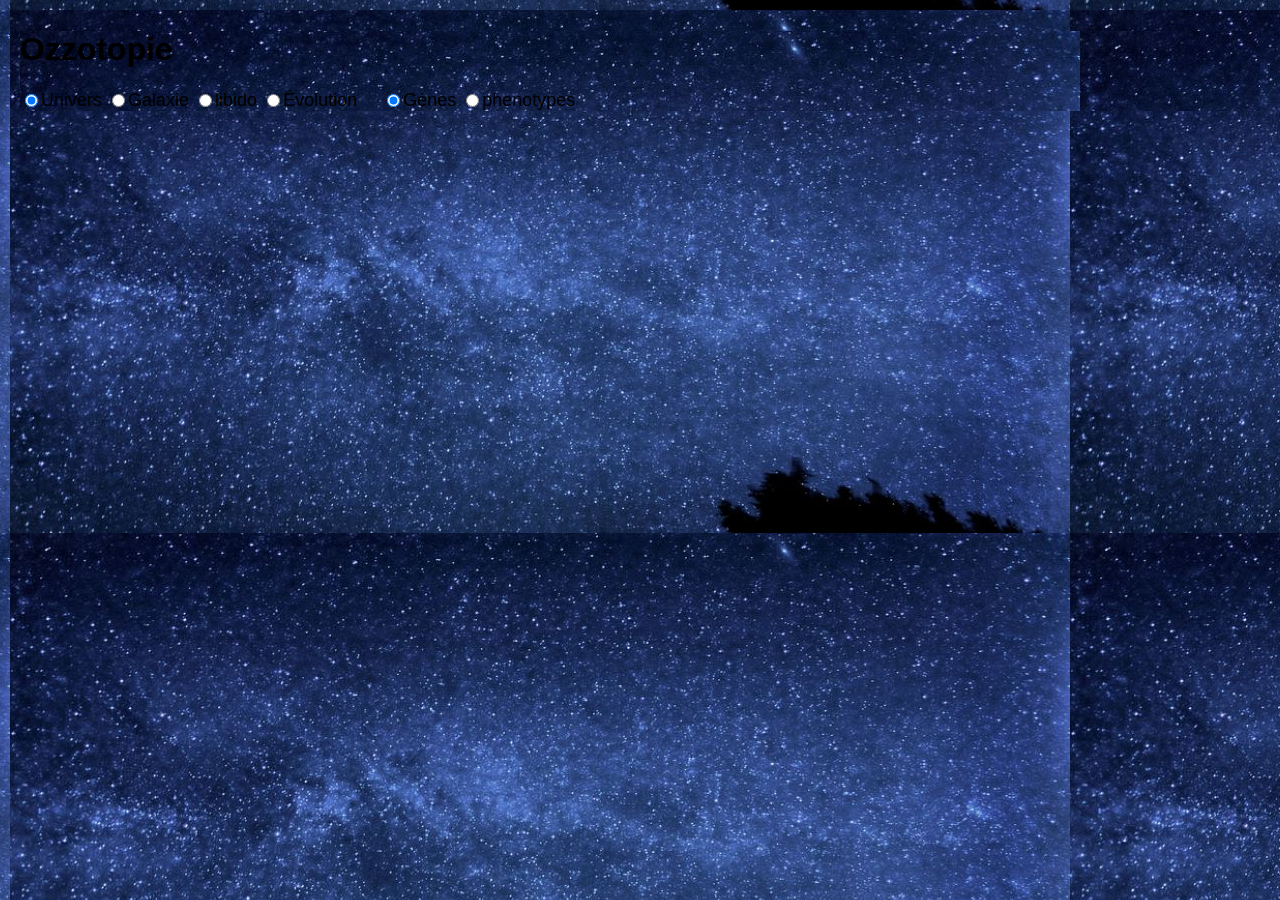
<file: demo/index.html>
<!DOCTYPE html>
<html lang="en">
<head>
  <meta charset="UTF-8">
  <meta name="viewport" content="width=device-width, initial-scale=1.0">
  <meta http-equiv="X-UA-Compatible" content="ie=edge">
  <link href="style.css" rel="stylesheet">
  <script src="https://d3js.org/d3.v4.min.js"></script>
  <script src="https://d3js.org/d3-queue.v3.min.js"></script>
  <script src="script.js"></script>
  <title>ozzotpie</title>
</head>
<body>

  <h1>Ozzotopie</h1>

  <div id="controls">
    <span>
      <label><input id="combine" type="radio" name="grouping" value="combine" checked>Univers</label>
      <label><input id="continents" type="radio" name="grouping" value="continents">Galaxie</label>
      <label><input id="country-centers" type="radio" name="grouping" value="country-centers">libido</label>
      <label><input id="population" type="radio" name="grouping" value="population">Évolution</label>
    </span>
    <span>
      <label><input id="colors" type="radio" name="fill" value="colors" checked>Gènes</label>
      <label><input id="flags" type="radio" name="fill" value="flags">phenotypes</label>
    </span>
  </div>
  <div id="country-info"></div>
  <div id="bubble-chart"></div>

  <script>
    d3.queue()
      .defer(d3.csv, "bots.csv")
      .defer(d3.json, "galaxie.json")
      .await(createBubbleChart);
  </script>

</body>
</html>
</file>
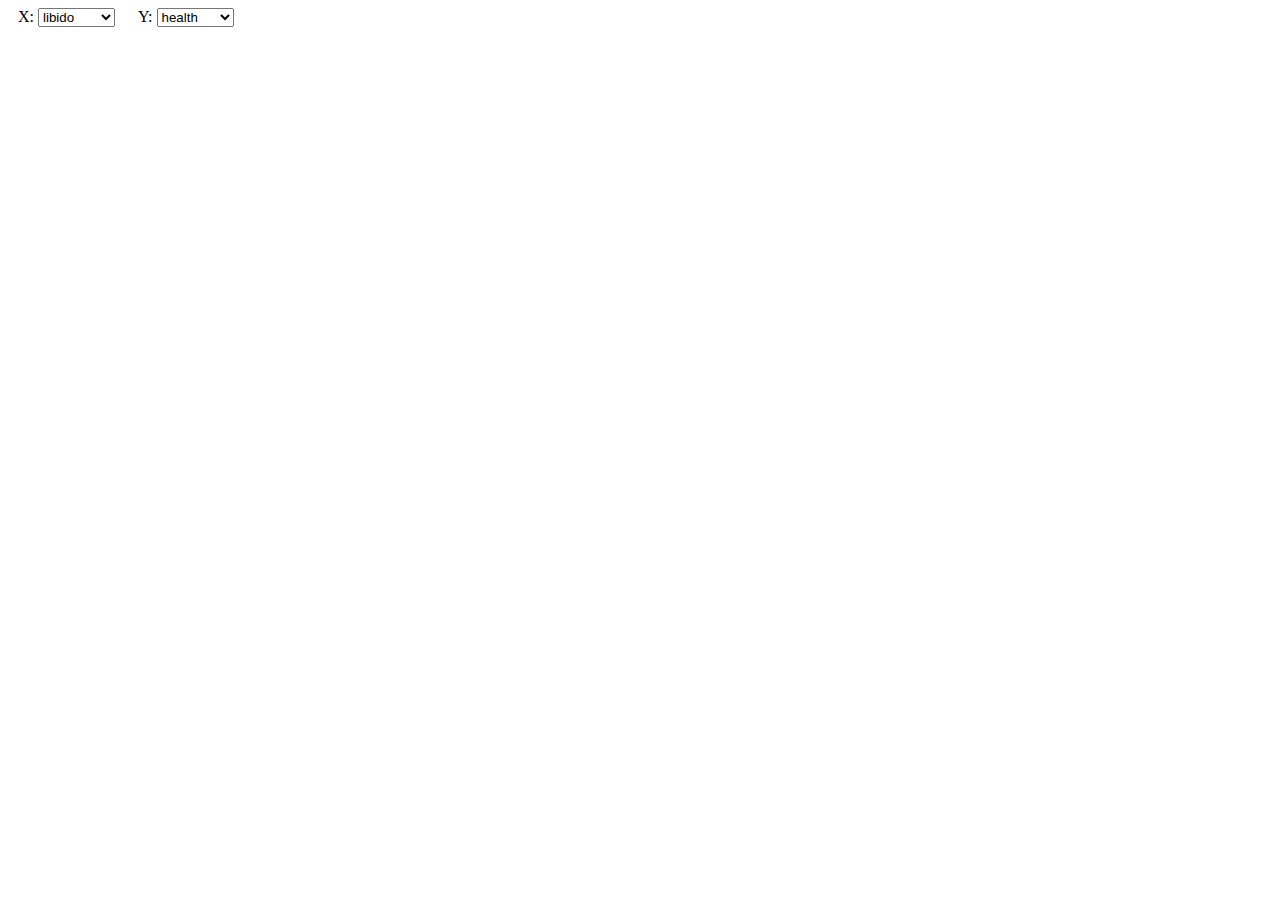
<file: chart_example_from_d3-graph-gallery.html>
<!-- Code from d3-graph-gallery.com -->
<!DOCTYPE html>
<meta charset="utf-8">

<!-- Load d3.js -->
<script src="https://d3js.org/d3.v4.js"></script>
<script src="https://ajax.googleapis.com/ajax/libs/jquery/2.1.1/jquery.min.js"></script>

<style type="text/css">
	.axe
	{
	   float:left;
	   margin:0 10px;
	   padding:0;
	   width: 100px;
	   height: 100px;
	}

  div.tooltip {	
    position: absolute;			
    text-align: center;			
    width: 90px;					
    height: 60px;					
    padding: 3px;				
    font: 12px sans-serif;		
    background: lightsteelblue;	
    border: 0px;		
    border-radius: 8px;			
    pointer-events: none;			
}


</style>

  
</body>
<div class="axe">
  <span>X:<span>
  
 <select class="dropdown" id="ddx">
    <option value="libido" selected="selected">libido</option>
    <option value="health">health</option>
    <option value="eatCount">eatCount</option>
</select>

</div>

<div class="axe">
  <span>Y:</span>
<select class="dropdown" id="ddy">
    <option value="libido">libido</option>
    <option value="health" selected="selected">health</option>
    <option value="eatCount">eatCount</option>
</select>
</div>
<!-- Create a div where the graph will take place -->
<div id="my_dataviz"></div>


<script>

// set the dimensions and margins of the graph
var margin = {top: 10, right: 30, bottom: 30, left: 60},
    width = 860 - margin.left - margin.right,
    height = 550 - margin.top - margin.bottom;

// append the svg object to the body of the page
var svg = d3.select("#my_dataviz")
  .append("svg")
    .attr("width", width + margin.left + margin.right)
    .attr("height", height + margin.top + margin.bottom)
  .append("g")
    .attr("transform",
          "translate(" + margin.left + "," + margin.top + ")");

var jsondata;

// Add X axis
  var x = d3.scaleLinear()
    .domain([0, 60])
    .range([ 0, width ]);

  var x_axis = d3.axisBottom()
      .scale(x);

  svg.append("g")
    .attr("class", "x axis")
    .attr("transform", "translate(0," + height + ")")
    .call(x_axis);

  // Add Y axis
  var y = d3.scaleLinear()
    .domain([-15, 110])
    .range([ height, 0]);

  var y_axis = d3.axisLeft()
      .scale(y);

  svg.append("g")
    .attr("class", "y axis")
    .call(y_axis);

// definition de la div du tooltips
var div = d3.select("body").append("div")	
    .attr("class", "tooltip")				
    .style("opacity", 0);



//Read the data
d3.json("https://raw.githubusercontent.com/cyrilleAdelphe/projetS3/master/data/test.json", function(data) {
  jsondata = data;
 

  // Add dots
  svg.append('g')
    .selectAll("dot")
    .data(data.filter(function(d,i){return i<5000})) // the .filter part is just to keep a few dots on the chart, not all of them
    .enter()
    .append("circle")
      .attr("class", "all dots")
      .attr('id', 'allDots')
      .attr("cx", function (d) { console.log(d.libido); return x(d.libido); } )
      .attr("cy", function (d) { console.log(d.health); return y(d.health); } )
      .attr("r", 9)
      .style("fill", "#91eb13")
      .style("opacity", 0.5)
      .style("stroke", "white")
    .on("mouseover", function(d) {
       div.transition()
         .duration(200)
         .style("opacity", .9);
       div.html("PlanetUID: " + d.planetUuid)
      .style("left", (d3.mouse(this)[0]+200) + "px")
      .style("top", (d3.mouse(this)[1]) + "px")})
    .on("mouseout", function(d) {
      div.transition()
      .duration(500)
      .style("opacity", 0)
  } )

})

$( ".dropdown" ).change(function() {
  // chart.options.data[0].dataPoints = [];
  var e = document.getElementById("ddx");
  var selectedx = e.options[e.selectedIndex].value;
  var e = document.getElementById("ddy");
  var selectedy = e.options[e.selectedIndex].value;
  console.log("dropdown changed x y = "+selectedx+" "+selectedy);

  //points.exit().remove();
  d3.selectAll('#allDots').remove();

  var xtext;
  var xmax = 0;
  var xmin = 0;
  if (selectedx === "eatCount") {
    xtext = "eatCount";
    for (var i = jsondata.length - 1; i >= 0; i--) {
      if (jsondata[i].eatCount > xmax)
        xmax = jsondata[i].eatCount;
      else if (jsondata[i].eatCount < xmin)
        xmin = jsondata[i].eatCount;
    }
  }
  else if (selectedx === "libido") {
    xtext = "libido";
    for (var i = jsondata.length - 1; i >= 0; i--) {
      if (jsondata[i].libido > xmax)
        xmax = jsondata[i].libido;
      else if (jsondata[i].libido < xmin)
        xmin = jsondata[i].libido;
    }
  }
  else if (selectedx === "health") {
    xtext = "health";
    for (var i = jsondata.length - 1; i >= 0; i--) {
      if (jsondata[i].health > xmax)
        xmax = jsondata[i].health;
      else if (jsondata[i].health < xmin)
        xmin = jsondata[i].health;
    }
  }

  var ytext;
  var ymax = 0;
  var ymin = 0;
  if (selectedy === "eatCount") {
    ytext = "eatCount";
    for (var i = jsondata.length - 1; i >= 0; i--) {
      if (jsondata[i].eatCount > ymax)
        ymax = jsondata[i].eatCount;
      else if (jsondata[i].eatCount < ymin)
        ymin = jsondata[i].eatCount;
    }
  }
  else if (selectedy === "libido") {
    ytext = "libido";
    for (var i = jsondata.length - 1; i >= 0; i--) {
      if (jsondata[i].libido > ymax)
        ymax = jsondata[i].libido;
      else if (jsondata[i].libido < ymin)
        ymin = jsondata[i].libido;
    }
  }
  else if (selectedy === "health") {
    ytext = "health";
    for (var i = jsondata.length - 1; i >= 0; i--) {
      if (jsondata[i].health > ymax)
        ymax = jsondata[i].health;
      else if (jsondata[i].health < ymin)
        ymin = jsondata[i].health;
    } 
  }

  x.domain([xmin, xmax+10]);
    svg.select(".x")
        .transition()
          .call(x_axis);

  y.domain([ymin, ymax+10]);
    svg.select(".y")
        .transition()
          .call(y_axis);
  
  svg.append('g')
    .selectAll("dot")
    .data(jsondata.filter(function(d,i){return i<50})) // the .filter part is just to keep a few dots on the chart, not all of them
    .enter()
    .append("circle")
      .attr("class", "all dots")
      .attr('id', 'allDots')
      .attr("cx", function (d) { 
        if (selectedx === "eatCount") 
          return x(d.eatCount);
        else if (selectedx === "libido")
          return x(d.libido);
        else if (selectedx === "health")
          return x(d.health);
      } )
      .attr("cy", function (d) { 
        if (selectedy === "eatCount") 
          return y(d.eatCount);
        else if (selectedy === "libido")
          return y(d.libido);
        else if (selectedy === "health")
          return y(d.health); 
      } )
      .attr("r", 9)
      .style("fill", "#91eb13")
      .style("opacity", 0.5)
      .style("stroke", "white")
    .on("mouseover", function(d) {
       div.transition()
         .duration(200)
         .style("opacity", .9);
       div .html("PlanetUIID: " + d.planetUuid)
      .style("left", (d3.mouse(this)[0]+200) + "px")
      .style("top", (d3.mouse(this)[1]) + "px")} )
    .on("mouseout", function(d) {
      div.transition()
      .duration(200)
      .style("opacity", 0)
  } );

d3.selectAll('#axeText').remove();
//text label for the x axis
   svg.append("text")  
      .attr("class", "axe text")
      .attr('id', 'axeText')           
      .attr("transform",
            "translate(" + (width/2) + " ," + 
                           (height + margin.top + 20) + ")")
      .style("text-anchor", "middle")
      .text(xtext);

// text label for the y axis
    svg.append("text")
      .attr("class", "axe text")
      .attr('id', 'axeText') 
      .attr("transform", "rotate(-90)")
      .attr("y", 0 - margin.left)
      .attr("x",0 - (height / 2))
      .attr("dy", "1em")
      .style("text-anchor", "middle")
      .text(ytext);     

    

});

</script>
</body>
</file>
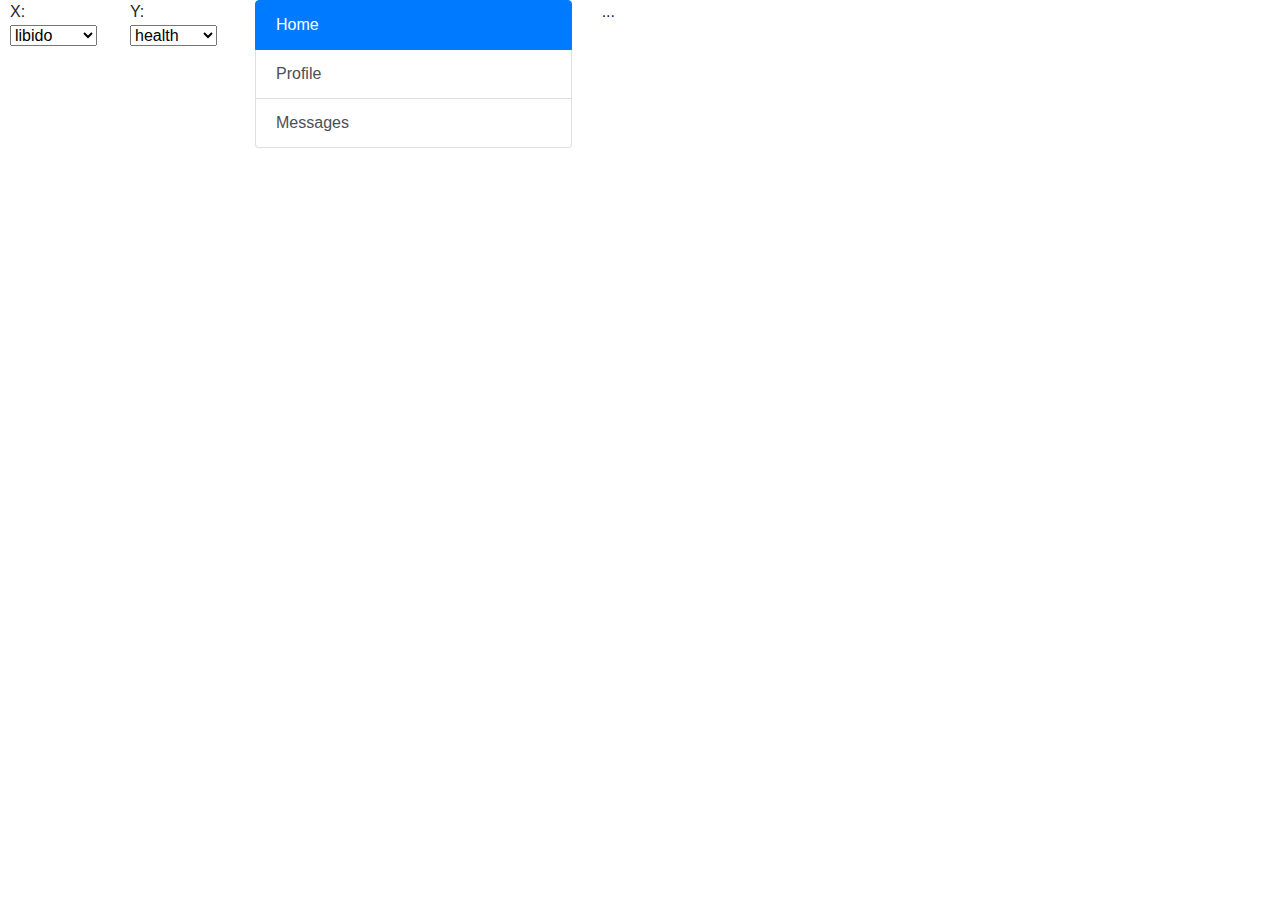
<file: ozzotopie-graph-view.html>
<!-- Code from d3-graph-gallery.com -->
<!DOCTYPE html>
<meta charset="utf-8">

<!-- Load d3.js -->
<script src="https://d3js.org/d3.v4.js"></script>
<script src="https://ajax.googleapis.com/ajax/libs/jquery/2.1.1/jquery.min.js"></script>
<script src="https://code.jquery.com/jquery-3.2.1.slim.min.js" integrity="sha384-KJ3o2DKtIkvYIK3UENzmM7KCkRr/rE9/Qpg6aAZGJwFDMVNA/GpGFF93hXpG5KkN" crossorigin="anonymous"></script>
<script src="https://cdnjs.cloudflare.com/ajax/libs/popper.js/1.12.9/umd/popper.min.js" integrity="sha384-ApNbgh9B+Y1QKtv3Rn7W3mgPxhU9K/ScQsAP7hUibX39j7fakFPskvXusvfa0b4Q" crossorigin="anonymous"></script>
<script src="https://maxcdn.bootstrapcdn.com/bootstrap/4.0.0/js/bootstrap.min.js" integrity="sha384-JZR6Spejh4U02d8jOt6vLEHfe/JQGiRRSQQxSfFWpi1MquVdAyjUar5+76PVCmYl" crossorigin="anonymous"></script>


<style type="text/css">
	.axe
	{
	   float:left;
	   margin:0 10px;
	   padding:0;
	   width: 100px;
	   height: 100px;
	}

  div.tooltip {	
    position: absolute;			
    text-align: center;			
    width: 90px;					
    height: 60px;					
    padding: 3px;				
    font: 12px sans-serif;		
    background: lightsteelblue;	
    border: 0px;		
    border-radius: 8px;			
    pointer-events: none;			
}
</style>

<head>
  <link rel="stylesheet" href="https://maxcdn.bootstrapcdn.com/bootstrap/4.0.0/css/bootstrap.min.css" integrity="sha384-Gn5384xqQ1aoWXA+058RXPxPg6fy4IWvTNh0E263XmFcJlSAwiGgFAW/dAiS6JXm" crossorigin="anonymous">
</head>
  
</body>
<div class="axe">
  <span>X:<span>
  
 <select class="dropdown" id="ddx">
    <option value="libido" selected="selected">libido</option>
    <option value="health">health</option>
    <option value="eatCount">eatCount</option>
</select>

</div>

<div class="axe">
  <span>Y:</span>
<select class="dropdown" id="ddy">
    <option value="libido">libido</option>
    <option value="health" selected="selected">health</option>
    <option value="eatCount">eatCount</option>
</select>
</div>
<!-- Create a div where the graph will take place -->
<div id="my_dataviz"></div>

<div class="row">
  <div class="col-4">
    <div class="list-group" id="list-tab" role="tablist">
      <a class="list-group-item list-group-item-action active" id="list-home-list" data-toggle="list" href="#list-home" role="tab" aria-controls="home">Home</a>
      <a class="list-group-item list-group-item-action" id="list-profile-list" data-toggle="list" href="#list-profile" role="tab" aria-controls="profile">Profile</a>
      <a class="list-group-item list-group-item-action" id="list-messages-list" data-toggle="list" href="#list-messages" role="tab" aria-controls="messages">Messages</a>
      
    </div>
  </div>
  <div class="col-8">
    <div class="tab-content" id="nav-tabContent">
      <div class="tab-pane fade show active" id="list-home" role="tabpanel" aria-labelledby="list-home-list">...</div>
      <div class="tab-pane fade" id="list-profile" role="tabpanel" aria-labelledby="list-profile-list">...</div>
      <div class="tab-pane fade" id="list-messages" role="tabpanel" aria-labelledby="list-messages-list">...</div>
    </div>
  </div>
</div>

<script>

// set the dimensions and margins of the graph
var margin = {top: 10, right: 30, bottom: 30, left: 60},
    width = 860 - margin.left - margin.right,
    height = 550 - margin.top - margin.bottom;

// append the svg object to the body of the page
var svg = d3.select("#my_dataviz")
  .append("svg")
    .attr("width", width + margin.left + margin.right)
    .attr("height", height + margin.top + margin.bottom)
    .call(d3.zoom().on("zoom", function () {
       svg.attr("transform", d3.event.transform)
    }))
  .append("g")
    .attr("transform",
          "translate(" + margin.left + "," + margin.top + ")");

var jsondata;
var selectedx, selectedy;

// Add X axis
  var x = d3.scaleLinear()
    .domain([0, 60])
    .range([ 0, width ]);

  var x_axis = d3.axisBottom()
      .scale(x);

  svg.append("g")
    .attr("class", "x axis")
    .attr("transform", "translate(0," + height + ")")
    .call(x_axis);

  // Add Y axis
  var y = d3.scaleLinear()
    .domain([-15, 110])
    .range([ height, 0]);

  var y_axis = d3.axisLeft()
      .scale(y);

  svg.append("g")
    .attr("class", "y axis")
    .call(y_axis);

// definition de la div du tooltips
var div = d3.select("body").append("div")	
    .attr("class", "tooltip")				
    .style("opacity", 0);

// Create Event Handlers for mouse
function handleMouseClick(d, i) {  // Add interactivity
  console.log("Click!");
  console.log(d);
  console.log(i);
  console.log("selx "+d[selectedx]+" sely "+d[selectedy]);

  $('.list-group').empty();
  //populate the list
  for (var i = jsondata.length - 1; i >= 0; i--) {
      if ((jsondata[i][selectedx] === d[selectedx]) && (jsondata[i][selectedy] === d[selectedy])) {
        $('.list-group').append("<a class=list-group-item list-group-item-action' id='list-"+jsondata[i].uuid+"-list' data-toggle='list' href='#list-"+jsondata[i].uuid+"' role='tab' aria-controls='"+jsondata[i].uuid+"'>"+jsondata[i].uuid+"</a>");
        $('.tab-content').append("<div class='tab-pane fade' id='list-"+jsondata[i].uuid+"' role='tabpanel' aria-labelledby='list-"+jsondata[i].uuid+"-list'>Uuid: "+
          jsondata[i].uuid
          +"</div>");
      }
  }
}


//Read the data
d3.json("https://raw.githubusercontent.com/cyrilleAdelphe/projetS3/master/data/planet_demo_state_modified.json", function(err, data) {
  if(err) console.log("error fetching data: "+ err);
  jsondata = data;
  //console.log(data); 

  // Add dots
  svg.append('g')
    .selectAll("dot")
    .data(data.filter(function(d,i){return i<50000})) // the .filter part is just to keep a few dots on the chart, not all of them
    .enter()
    .append("circle")
      .attr("class", "all dots")
      .attr('id', 'allDots')
      .attr("cx", function (d) { return x(d.libido); } )
      .attr("cy", function (d) { return y(d.health); } )
      .attr("r", 9)
      .style("fill", "#91eb13")
      .style("opacity", 0.5)
      .style("stroke", "white")
    .on("mouseover", function(d) {
       div.transition()
         .duration(200)
         .style("opacity", .9);
       div.html("PlanetUID: " + d.planetUuid)
      .style("left", (d3.mouse(this)[0]+200) + "px")
      .style("top", (d3.mouse(this)[1]) + "px")})
    .on("mouseout", function(d) {
      div.transition()
      .duration(500)
      .style("opacity", 0)
  } )

})

$( ".dropdown" ).change(function() {
  var e = document.getElementById("ddx");
  selectedx = e.options[e.selectedIndex].value;
  var e = document.getElementById("ddy");
  selectedy = e.options[e.selectedIndex].value;
  console.log("dropdown changed x y = "+selectedx+" "+selectedy);
  console.log(jsondata[1]);
  console.log("value of the second " + jsondata[1][selectedx]);

  //points.exit().remove();
  d3.selectAll('#allDots').remove();

  var xmax = 0;
  var xmin = 0;
  var ymax = 0;
  var ymin = 0;
  for (var i = jsondata.length - 1; i >= 0; i--) {
    if (jsondata[i][selectedx] > xmax)
      xmax = jsondata[i][selectedx];
    else if (jsondata[i][selectedx] < xmin)
      xmin = jsondata[i][selectedx];

    if (jsondata[i][selectedy] > ymax)
      ymax = jsondata[i][selectedy];
    else if (jsondata[i][selectedy] < ymin)
      ymin = jsondata[i][selectedy];
  }

  console.log(xmax);
  x.domain([xmin, xmax+(0.1*xmax)]);
    svg.select(".x")
        .transition()
          .call(x_axis);

  console.log(ymax);
  y.domain([ymin, ymax+(0.1*ymax)]);
    svg.select(".y")
        .transition()
          .call(y_axis);
  
  svg.append('g')
    .selectAll("dot")
    .data(jsondata.filter(function(d,i){return i<50000})) // the .filter part is just to keep a few dots on the chart, not all of them
    .enter()
    .append("circle")
      .attr("class", "all dots")
      .attr('id', 'allDots')
      .attr("cx", function (d) {
          return x(d[selectedx]);
      } )
      .attr("cy", function (d) {
          return y(d[selectedy]); 
      } )
      .attr("r", 9)
      .style("fill", "#91eb13")
      .style("opacity", 0.5)
      .style("stroke", "white")
    .on("mouseover", function(d) {
       div.transition()
         .duration(200)
         .style("opacity", .9);
       div .html("PlanetUIID: " + d.planetUuid)
      .style("left", (d3.mouse(this)[0]+200) + "px")
      .style("top", (d3.mouse(this)[1]) + "px")} )
    .on("click", handleMouseClick)
    .on("mouseout", function(d) {
      div.transition()
      .duration(200)
      .style("opacity", 0)
  } );

d3.selectAll('#axeText').remove();
//text label for the x axis
   svg.append("text")  
      .attr("class", "axe text")
      .attr('id', 'axeText')           
      .attr("transform",
            "translate(" + (width/2) + " ," + 
                           (height + margin.top + 20) + ")")
      .style("text-anchor", "middle")
      .text(selectedx);

// text label for the y axis
    svg.append("text")
      .attr("class", "axe text")
      .attr('id', 'axeText') 
      .attr("transform", "rotate(-90)")
      .attr("y", 0 - margin.left)
      .attr("x",0 - (height / 2))
      .attr("dy", "1em")
      .style("text-anchor", "middle")
      .text(selectedy);     

});

</script>
</body>
</file>
<file: demo/style.css>
html, body {
  margin: 10px;
  padding: 0;
  font-family: sans-serif;
  background-image: url("bg.jpg");
}

#controls {
  font-size: 18px;
  margin-bottom: 10px;
}

input[type="radio"] {
  margin-top: -1px;
  vertical-align: middle;
}

span:nth-child(2) {
  margin-left: 20px;
}

#country-info {
  color: #666;
  font-size: 28px;
  position: absolute;
  top: 180px;
  left: 80px;
}

svg {
  border: 1px solid #ddd;
}

circle {
  stroke: white;
  stroke-width: 1.5;
}

.continent-key-element text {
  fill: white;
}
</file>
